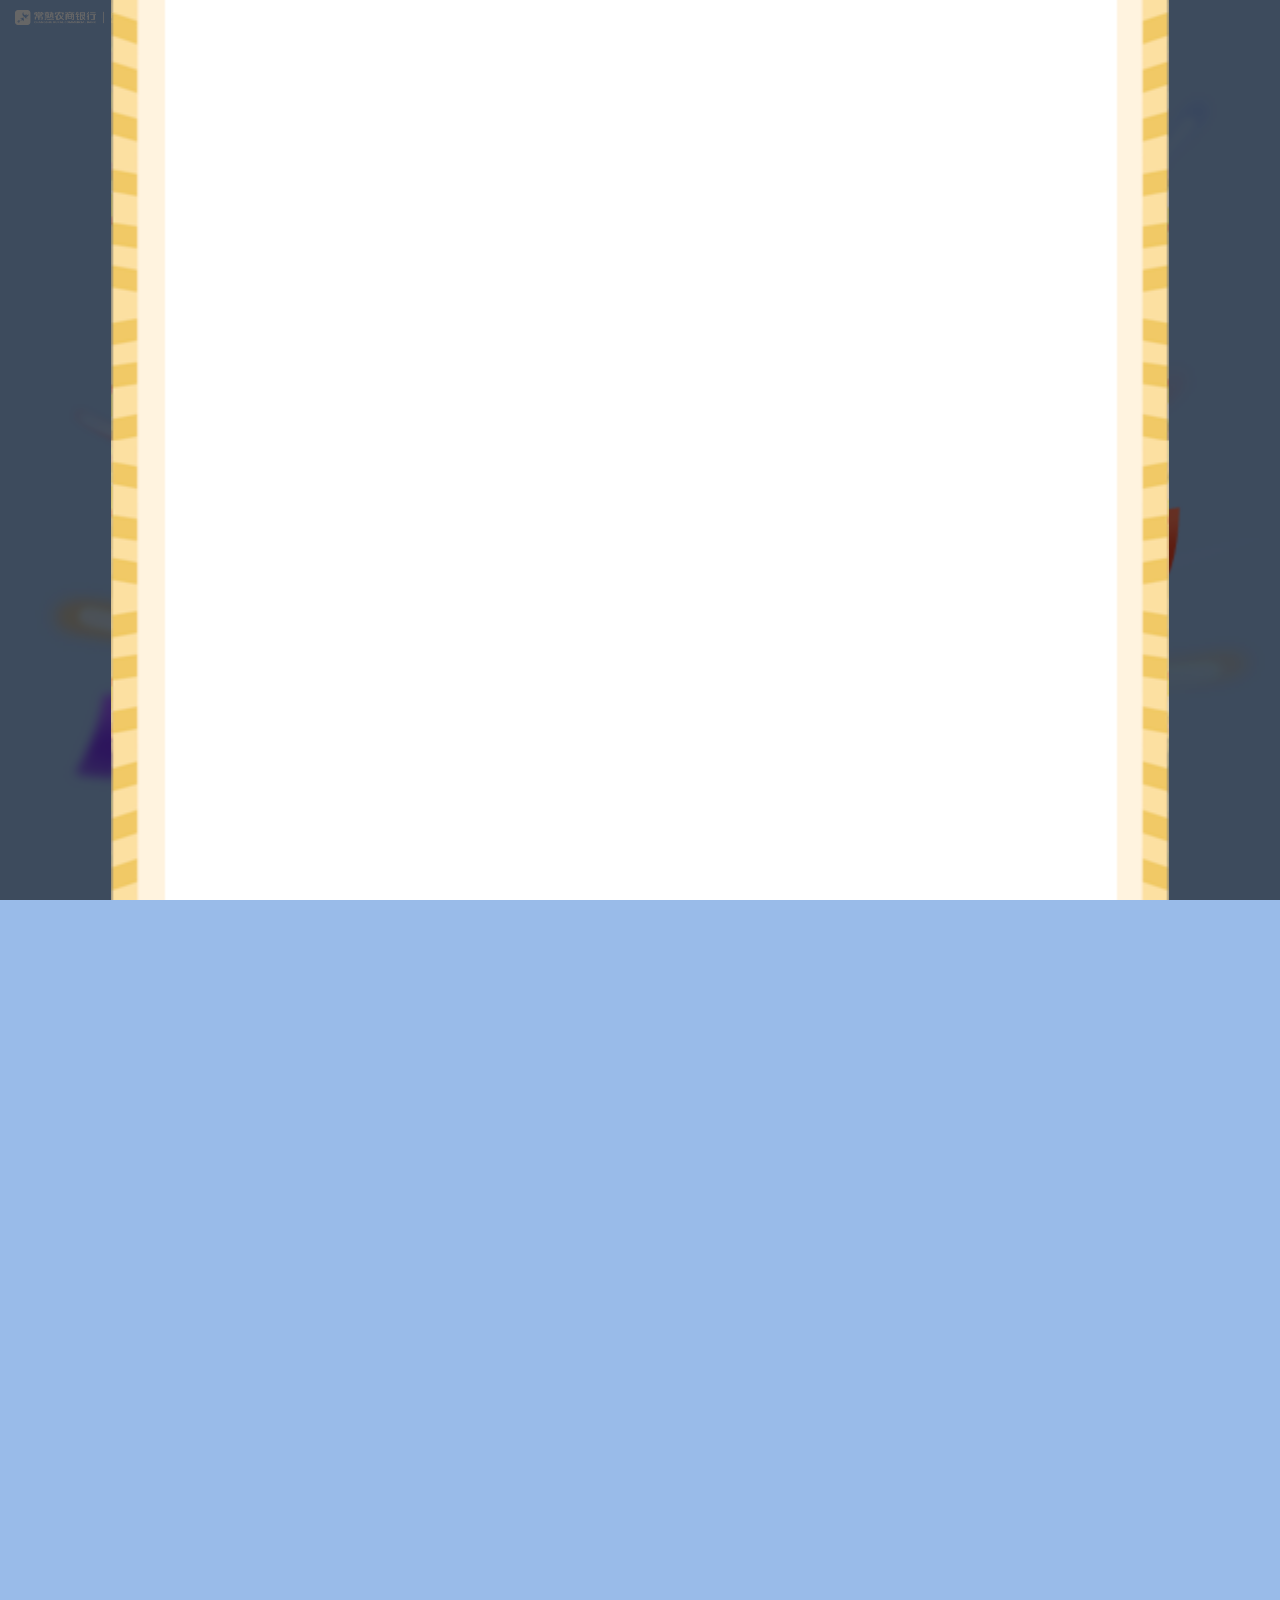
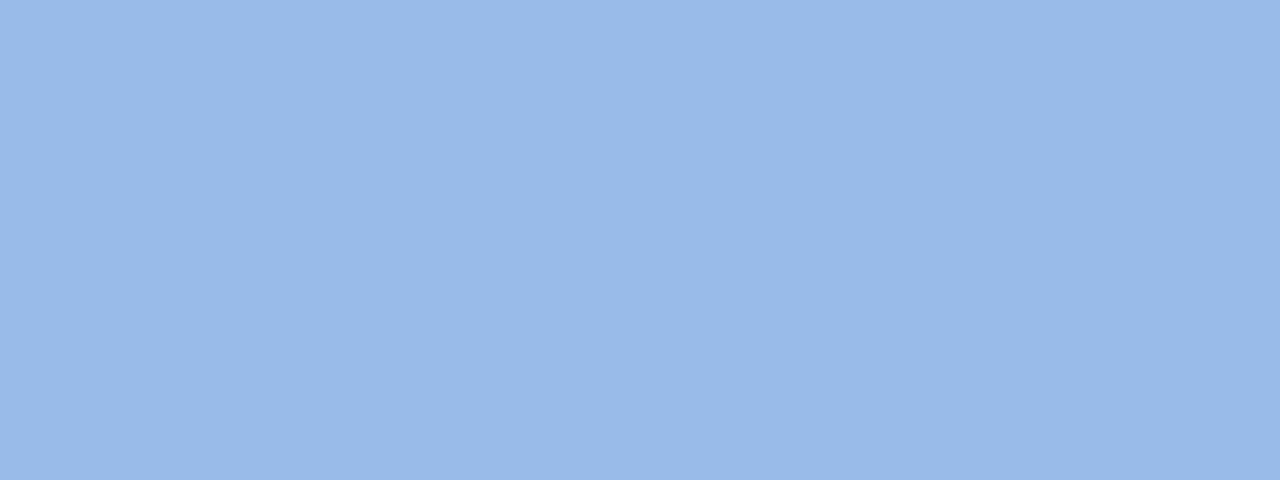
<file: activity.html>
<!DOCTYPE html>
<html>

<head>
    <meta charset="utf-8">
    <meta name="viewport" content="width=device-width,initial-scale=1.0">
    <title>活动</title>
    <link href="./src/css/common.css" rel="stylesheet" type="text/css">
    <link href="./src/css/activity.css" rel="stylesheet" type="text/css">
</head>

<body>
    <header>
        <div class="logo">
            <img src="src/img/logo.png" alt="">
        </div>
        <div class="head">
            <div class="label-wrap">
                <a></a>
            </div>
            <div class="banner">
                <div class="turnplate">
                    <div class="item" id="wheelcanvas"></div>
                    <img class="cover" src="src/img/activity-btn-click2.png" />
                    <a class="btn-label"></a>
                    <a class="pointer"></a>
                </div>
            </div>
        </div>
        <div class="trapezoid-wrap">
            <div class="trapezoid">
                <a>你还有<span>2</span>次抽奖机会哦</a>
            </div>
        </div>
    </header>
    <div class="content">
        <div class="award-info">
            <div class="top">
                <div class="img-wrap">
                    <img src="src/img/activity-img-default.png" alt="">
                </div>
                <div class="product-wrap">
                    <p class="name">获奖信息</p>
                    <p class="product">空气净化器1台</p>
                </div>
                <div class="right">
                    <a>填写收货信息</a>
                </div>
            </div>
            <div class="center">
                <p>收货人姓名：<a>代用名</a></p>
                <p>收货人电话：<a>18261231233</a></p>
                <p>收货人地址：<a>常熟市XX镇XX街区</a></p>
            </div>
        </div>
        <p class="title">领奖说明</p>
        <div class="explain">
            <p>中奖用户填写收货信息后，工作人员将在10个工作日内将礼品寄出，如有疑问请咨询<a>0512-962029</a></p>
        </div>
        <p class="title">更多抽奖机会</p>
        <ul class="more">
            <li>
                <div class="left">
                    <p>参与房产评估</p>
                    <a>即可获得一次抽奖机会</a>
                </div>
                <div class="right">
                    <a>去评估</a>
                </div>
            </li>
            <li>
                <div class="left">
                    <p>转发活动链接</p>
                    <a>可增加一次抽奖机会</a>
                </div>
                <div class="right">
                    <a>去转发</a>
                </div>
            </li>
            <li>
                <div class="left">
                    <p>申请贷款</p>
                    <a>可增加一次抽奖机会</a>
                </div>
                <div class="right">
                    <a>去申请</a>
                </div>
            </li>
        </ul>
    </div>
    <footer>
        <ul>
            <li>首页</li>
            <li>转盘抽奖</li>
            <li>房产评估</li>
            <li>优质产品</li>
        </ul>
    </footer>

    <script src="./src/js/jquery-1.10.2.js"></script>
    <script src="./src/js/awardRotate.js"></script>
    <script src="./src/js/common.js"></script>
    <script src="./src/js/activity.js"></script>
</body>

</html>
</file>
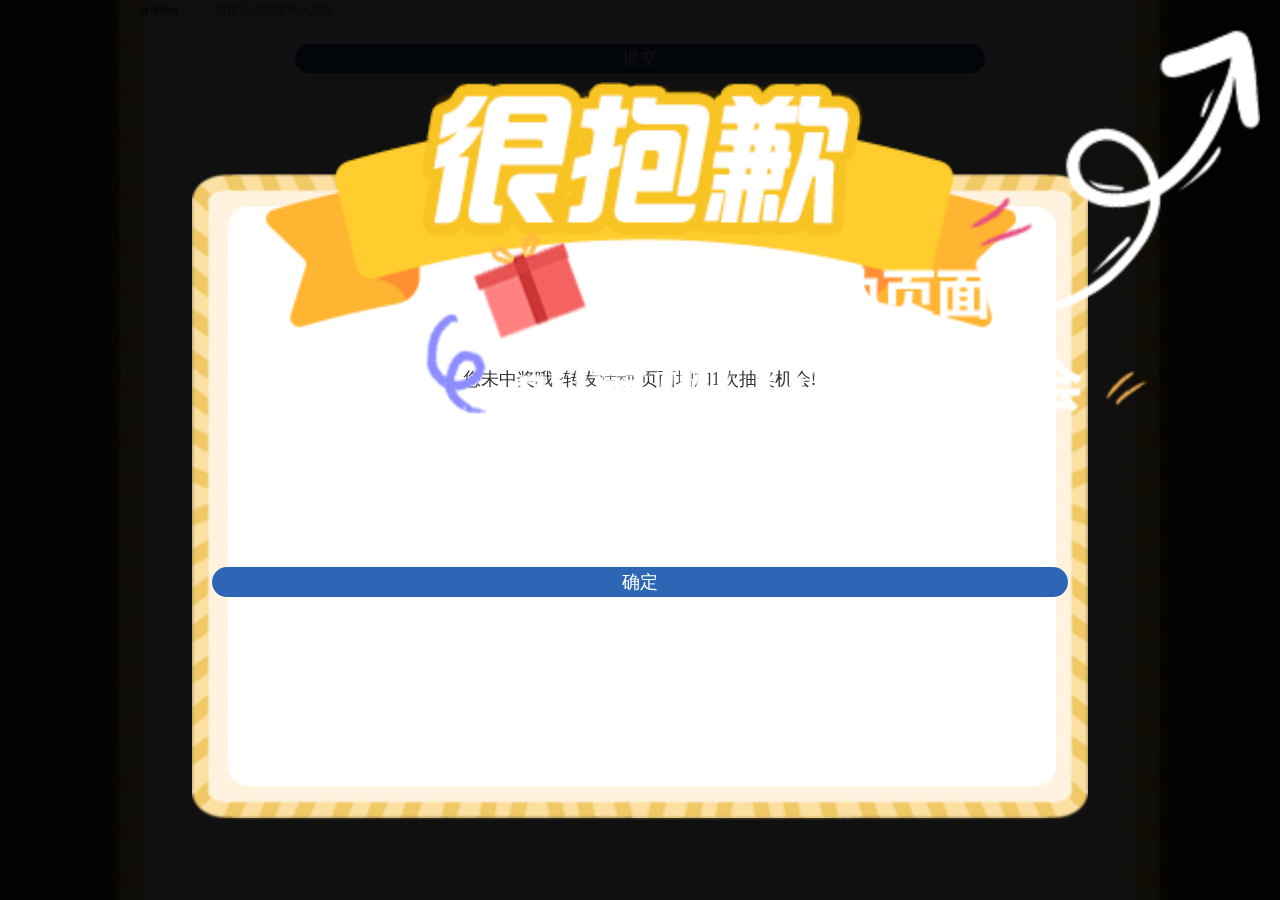
<file: common.html>
<!DOCTYPE html>
<html>

<head>
    <meta charset="utf-8">
    <meta name="viewport" content="width=device-width,initial-scale=1.0">
    <title>活动</title>
    <link href="./src/css/common.css" rel="stylesheet" type="text/css">
</head>

<body>

    <!--  *注 这是参考 这是参考 这是参考 这是参考 这是参考 这是参考 这是参考 这是参考 这是参考 这是参考 这是参考 这是参考 这是参考 这是参考 -->
    <!--  *注 这是参考 这是参考 这是参考 这是参考 这是参考 这是参考 这是参考 这是参考 这是参考 这是参考 这是参考 这是参考 这是参考 这是参考 -->
    <!--  *注 这是参考 这是参考 这是参考 这是参考 这是参考 这是参考 这是参考 这是参考 这是参考 这是参考 这是参考 这是参考 这是参考 这是参考 -->
    <!--  *注 这是参考 这是参考 这是参考 这是参考 这是参考 这是参考 这是参考 这是参考 这是参考 这是参考 这是参考 这是参考 这是参考 这是参考 -->
    <!--  *注 这是参考 这是参考 这是参考 这是参考 这是参考 这是参考 这是参考 这是参考 这是参考 这是参考 这是参考 这是参考 这是参考 这是参考 -->
    <!--  *注 这是参考 这是参考 这是参考 这是参考 这是参考 这是参考 这是参考 这是参考 这是参考 这是参考 这是参考 这是参考 这是参考 这是参考 -->
    <!--  *注 这是参考 这是参考 这是参考 这是参考 这是参考 这是参考 这是参考 这是参考 这是参考 这是参考 这是参考 这是参考 这是参考 这是参考 -->
    <!--  *注 这是参考 这是参考 这是参考 这是参考 这是参考 这是参考 这是参考 这是参考 这是参考 这是参考 这是参考 这是参考 这是参考 这是参考 -->
    <!--  *注 这是参考 这是参考 这是参考 这是参考 这是参考 这是参考 这是参考 这是参考 这是参考 这是参考 这是参考 这是参考 这是参考 这是参考 -->
    <!--  *注 这是参考 这是参考 这是参考 这是参考 这是参考 这是参考 这是参考 这是参考 这是参考 这是参考 这是参考 这是参考 这是参考 这是参考 -->
    <!--  *注 这是参考 这是参考 这是参考 这是参考 这是参考 这是参考 这是参考 这是参考 这是参考 这是参考 这是参考 这是参考 这是参考 这是参考 -->
    <!--  *注 这是参考 这是参考 这是参考 这是参考 这是参考 这是参考 这是参考 这是参考 这是参考 这是参考 这是参考 这是参考 这是参考 这是参考 -->
    <!--  *注 这是参考 这是参考 这是参考 这是参考 这是参考 这是参考 这是参考 这是参考 这是参考 这是参考 这是参考 这是参考 这是参考 这是参考 -->
    <!--  *注 这是参考 这是参考 这是参考 这是参考 这是参考 这是参考 这是参考 这是参考 这是参考 这是参考 这是参考 这是参考 这是参考 这是参考 -->
    <!--  *注 这是参考 这是参考 这是参考 这是参考 这是参考 这是参考 这是参考 这是参考 这是参考 这是参考 这是参考 这是参考 这是参考 这是参考 -->
    <!--  *注 这是参考 这是参考 这是参考 这是参考 这是参考 这是参考 这是参考 这是参考 这是参考 这是参考 这是参考 这是参考 这是参考 这是参考 -->
    <!--  *注 这是参考 这是参考 这是参考 这是参考 这是参考 这是参考 这是参考 这是参考 这是参考 这是参考 这是参考 这是参考 这是参考 这是参考 -->
    <!--  *注 这是参考 这是参考 这是参考 这是参考 这是参考 这是参考 这是参考 这是参考 这是参考 这是参考 这是参考 这是参考 这是参考 这是参考 -->
    <!--  *注 这是参考 这是参考 这是参考 这是参考 这是参考 这是参考 这是参考 这是参考 这是参考 这是参考 这是参考 这是参考 这是参考 这是参考 -->
    <!--  *注 这是参考 这是参考 这是参考 这是参考 这是参考 这是参考 这是参考 这是参考 这是参考 这是参考 这是参考 这是参考 这是参考 这是参考 -->
    <!--  *注 这是参考 这是参考 这是参考 这是参考 这是参考 这是参考 这是参考 这是参考 这是参考 这是参考 这是参考 这是参考 这是参考 这是参考 -->
    <!--  *注 这是参考 这是参考 这是参考 这是参考 这是参考 这是参考 这是参考 这是参考 这是参考 这是参考 这是参考 这是参考 这是参考 这是参考 -->
    <!--  *注 这是参考 这是参考 这是参考 这是参考 这是参考 这是参考 这是参考 这是参考 这是参考 这是参考 这是参考 这是参考 这是参考 这是参考 -->
    <!--  *注 这是参考 这是参考 这是参考 这是参考 这是参考 这是参考 这是参考 这是参考 这是参考 这是参考 这是参考 这是参考 这是参考 这是参考 -->
    <!--  *注 这是参考 这是参考 这是参考 这是参考 这是参考 这是参考 这是参考 这是参考 这是参考 这是参考 这是参考 这是参考 这是参考 这是参考 -->
    <!--  *注 这是参考 这是参考 这是参考 这是参考 这是参考 这是参考 这是参考 这是参考 这是参考 这是参考 这是参考 这是参考 这是参考 这是参考 -->
    <!--  *注 这是参考 这是参考 这是参考 这是参考 这是参考 这是参考 这是参考 这是参考 这是参考 这是参考 这是参考 这是参考 这是参考 这是参考 -->
    <!--  *注 这是参考 这是参考 这是参考 这是参考 这是参考 这是参考 这是参考 这是参考 这是参考 这是参考 这是参考 这是参考 这是参考 这是参考 -->
    <!--  *注 这是参考 这是参考 这是参考 这是参考 这是参考 这是参考 这是参考 这是参考 这是参考 这是参考 这是参考 这是参考 这是参考 这是参考 -->
    <!--  *注 这是参考 这是参考 这是参考 这是参考 这是参考 这是参考 这是参考 这是参考 这是参考 这是参考 这是参考 这是参考 这是参考 这是参考 -->
    <!--  *注 这是参考 这是参考 这是参考 这是参考 这是参考 这是参考 这是参考 这是参考 这是参考 这是参考 这是参考 这是参考 这是参考 这是参考 -->
    <!--  *注 这是参考 这是参考 这是参考 这是参考 这是参考 这是参考 这是参考 这是参考 这是参考 这是参考 这是参考 这是参考 这是参考 这是参考 -->
    <!--  *注 这是参考 这是参考 这是参考 这是参考 这是参考 这是参考 这是参考 这是参考 这是参考 这是参考 这是参考 这是参考 这是参考 这是参考 -->
    <!--  *注 这是参考 这是参考 这是参考 这是参考 这是参考 这是参考 这是参考 这是参考 这是参考 这是参考 这是参考 这是参考 这是参考 这是参考 -->
    <!--  *注 这是参考 这是参考 这是参考 这是参考 这是参考 这是参考 这是参考 这是参考 这是参考 这是参考 这是参考 这是参考 这是参考 这是参考 -->
    <!--  *注 这是参考 这是参考 这是参考 这是参考 这是参考 这是参考 这是参考 这是参考 这是参考 这是参考 这是参考 这是参考 这是参考 这是参考 -->
    <!--  *注 这是参考 这是参考 这是参考 这是参考 这是参考 这是参考 这是参考 这是参考 这是参考 这是参考 这是参考 这是参考 这是参考 这是参考 -->
    <!--  *注 这是参考 这是参考 这是参考 这是参考 这是参考 这是参考 这是参考 这是参考 这是参考 这是参考 这是参考 这是参考 这是参考 这是参考 -->
    <!--  *注 这是参考 这是参考 这是参考 这是参考 这是参考 这是参考 这是参考 这是参考 这是参考 这是参考 这是参考 这是参考 这是参考 这是参考 -->
    <!--  *注 这是参考 这是参考 这是参考 这是参考 这是参考 这是参考 这是参考 这是参考 这是参考 这是参考 这是参考 这是参考 这是参考 这是参考 -->

    <!--  *注 common.js 已经封装好了弹框 -->

    <!-- 弹框效果 -->

    <!-- 规则 -->
    <div class="popup roules">
        <div class="mask"></div>
        <div class="content-wrap">
            <div class="bg">
                <div class="info">
                    <p>1、凡参与房产评估即可获得一次抽奖机会，一位用户可多次评估，但每人只能通过房产评估获得一次抽奖活动。</p>
                    <p>2、转发活动链接可增加一次抽奖机会。</p>
                    <p>3、申请贷款可以增加一次抽奖机会。</p>
                    <p>4、中奖用户填写正确的收货信息后，工作人员将在10个工作日内将礼品寄出，如有疑问请咨询<span>0512-962029</span>。</p>
                </div>
            </div>
            <div class="btn-wrap">
                <a class="btn-close"></a>
            </div>
        </div>
    </div>
    <!-- 中奖-大框 -->
    <div class="popup gift">
        <div class="mask"></div>
        <div class="content-wrap">
            <div class="bg">
                <div class="info-gift">
                    <p class="c-title">中奖啦</p>
                    <p class="c-name">获得<a>空气净化器1台</a></p>
                    <a class="split">请准确填写以下收件信息</a>
                    <ul>
                        <li>
                            <a class="left">收件人</a>
                            <input type="text" placeholder="请输入收件人姓名" />
                        </li>
                        <li>
                            <a class="left">联系方式</a>
                            <input type="text" placeholder="请输入收件人手机号" />
                        </li>
                        <li>
                            <a class="left">收件地址</a>
                            <input type="text" placeholder="请输入详细收件人地址" />
                        </li>
                    </ul>
                    <div class="btn-wrap">
                        <a class="btn-commit">提交</a>
                    </div>
                </div>
            </div>
            <div class="btn-wrap">
                <a class="btn-close"></a>
            </div>
        </div>
    </div>

    <!-- 中奖小框 -->
    <div class="confirm congratulate">
        <div class="mask"></div>
        <div class="content-wrap">
            <p class="msg">获得一次抽奖机会</p>
            <div class="btn-wrap">
                <a class="btn-confirm">确定</a>
            </div>
        </div>
    </div>

    <!-- 未中奖提示 -->
    <div class="confirm sorry">
        <div class="mask"></div>
        <div class="content-wrap">
            <p class="msg">您未中奖哦~</p>
            <div class="btn-wrap">
                <a class="btn-confirm">确定</a>
            </div>
        </div>
    </div>

    <!-- 转发 -->
    <div class="confirm share">
        <div class="mask"></div>
        <div class="content-wrap">
            <p class="msg">
                您未中奖哦~转发活动 页面增加1次抽奖机会!
            </p>
            <div class="btn-wrap">
                <a class="btn-confirm">确定</a>
            </div>
        </div>
        <div class="share-bg"></div>
    </div>
</body>

</html>
</file>
<file: src/css/common.css>
html,
body {
    width: 100%;
    height: 100%;
    overflow: hidden;
    color: #333;
    font-size: 10px;
    font-family: "Microsoft YaHei"
}

body,
ul,
ol,
li,
p,
h1,
h2,
h3,
h4,
h5,
h6,
form,
fieldset,
table,
td,
img,
div {
    margin: 0;
    padding: 0;
    border: 0;
}


/* body {
    color: #333;
    font-size: 12px;
    font-family: "Microsoft YaHei"
} */

ul,
ol {
    list-style-type: none;
}

select,
pa input,
img,
select {
    vertical-align: middle;
}

input {
    font-size: 1.2rem;
}

a {
    text-decoration: none;
    color: #000;
}

a:hover {
    color: #c00;
    text-decoration: none;
}

.clear {
    clear: both;
}


/* iphone 6+ */

@media screen and (max-width: 414px) and (min-width: 376px) {
    html,
    body {
        font-size: 10px !important;
    }
}


/* iphoneX 6 */

@media screen and (max-width: 375px) and (min-width: 361px) {
    html,
    body {
        font-size: 10px !important;
    }
}


/* S5 */

@media screen and (max-width: 360px) and (min-width: 321px) {
    html,
    body {
        font-size: 9px !important;
    }
}


/* iphone 5 */

@media screen and (max-width: 320px) {
    html,
    body {
        font-size: 8px !important;
    }
}


/**** iphoneX 兼容性样式 -start-****/

@media only screen and (device-width: 375px) and (device-height: 812px) and (-webkit-device-pixel-ratio: 3) {
    body {
        padding-bottom: constant(safe-area-inset-bottom);
        padding-bottom: env(safe-area-inset-bottom);
    }
    .phonex-pb {
        padding-bottom: constant(safe-area-inset-bottom);
    }
    .iphonex-pt {
        padding-top: constant(safe-area-inset-top);
        padding-top: env(safe-area-inset-top);
    }
    .iphonex-pb {
        padding-bottom: constant(safe-area-inset-bottom);
        padding-bottom: env(safe-area-inset-bottom);
    }
    .iphonex-mt {
        margin-top: constant(safe-area-inset-top);
        margin-top: env(safe-area-inset-top);
    }
    .iphonex-mb {
        margin-bottom: constant(safe-area-inset-bottom);
        margin-bottom: env(safe-area-inset-bottom);
    }
    .iphonex-pl {
        padding-left: constant(safe-area-inset-left);
        padding-left: env(safe-area-inset-left);
    }
    .iphonex-pr {
        padding-right: constant(safe-area-inset-right);
        padding-right: env(safe-area-inset-right);
    }
    .iphonex-ml {
        margin-left: constant(safe-area-inset-left);
        margin-left: env(safe-area-inset-left);
    }
    .iphonex-mr {
        margin-right: constant(safe-area-inset-right);
        margin-right: env(safe-area-inset-right);
    }
    .iphonex-bd-top-bg {
        border-top: 88px solid transparent;
    }
    .iphonex-bd-top {
        border-top: 44px solid transparent;
    }
    .iphonex-bd-bottom {
        border-bottom: 34px solid transparent;
    }
}


/* 弹框css */


/* 规则 */

.popup {
    height: 100%;
    width: 100%;
    overflow: hidden;
    position: fixed;
    top: 0;
    left: 0;
}

.popup .mask {
    height: 100%;
    width: 100%;
    background-color: #000;
    opacity: 0.6;
    position: absolute;
    top: 0;
    left: 0;
}

.popup .content-wrap {
    width: 100%;
    overflow: hidden;
    position: absolute;
    top: 50%;
    left: 0;
    transform: translateY(-50%);
}

.popup .content-wrap .bg {
    width: 82.81%;
    height: 0;
    padding-bottom: 104.69%;
    background: url(../img/activity-bg-roules.png) no-repeat;
    background-size: contain;
    background-position: center;
    margin: 0 auto;
    overflow: hidden;
}

.popup .content-wrap .bg .info {
    margin: 10rem 3rem 0;
}

.popup .content-wrap .bg .info p {
    line-height: 2.8rem;
    font-size: 1.4rem;
}

.popup .content-wrap .bg .info p span {
    color: #2e80cd;
}

.popup .btn-wrap {
    width: 100%;
    overflow: hidden;
}

.popup .btn-wrap .btn-close {
    display: block;
    width: 4.5rem;
    height: 4.5rem;
    margin: 1.8rem auto 0;
    background: url(../img/activity-btn-close.png) no-repeat;
    background-size: contain;
    background-position: center;
}

.roules {
    /* display: none; */
}


/* 中奖-大框 */

.popup.gift .content-wrap .bg {
    width: 82.81%;
    height: 0;
    padding-bottom: 104.69%;
    background: url(../img/activity-bg-congratulations.png) no-repeat;
    background-size: contain;
    background-position: center;
    margin: 0 auto;
    overflow: hidden;
}

.popup.gift .content-wrap .bg .info-gift {
    margin: 8rem 3rem 0;
}

.popup .content-wrap .bg .c-title {
    font-size: 1.8rem;
    text-align: center;
}

.popup .content-wrap .bg .c-name {
    font-size: 1.8rem;
    text-align: center;
}

.popup .content-wrap .bg .c-name a {
    color: #2e80cd;
    font-size: 1.8rem;
}

.popup .content-wrap .bg .split {
    color: #999999;
    text-align: center;
    display: block;
    width: 100%;
    margin-top: 1.3rem;
}

.popup .content-wrap .bg .split::before {
    content: '';
    display: block;
    border-bottom: 0.1rem solid;
    width: calc(50% - 8rem);
    float: left;
    transform: translateY(0.9rem);
    color: #e3e3e3;
}

.popup .content-wrap .bg .split::after {
    content: '';
    display: block;
    border-bottom: 0.1rem solid;
    width: calc(50% - 8rem);
    float: right;
    transform: translateY(0.9rem);
    color: #e3e3e3;
}

.popup .content-wrap .bg ul {
    width: 100%;
    overflow: hidden;
}

.popup .content-wrap .bg ul li {
    width: 100%;
    height: 2.5rem;
    overflow: hidden;
    margin-top: 1.5rem;
}

.popup .content-wrap .bg ul li a.left {
    display: block;
    width: 6.5rem;
    height: 2.5rem;
    line-height: 2.5rem;
    float: left;
}

.popup .content-wrap .bg ul li input {
    display: block;
    width: calc(100% - 7rem);
    height: 2.5rem;
    line-height: 2.5rem;
    float: left;
    padding: 0;
    margin: 0;
    text-indent: 1rem;
    background-color: #f1f1f1;
    border-radius: 0.3rem;
    border: none;
    outline: none;
}

.popup .content-wrap .bg .btn-wrap {
    width: 100%;
    overflow: hidden;
}

.popup .content-wrap .bg .btn-wrap a.btn-commit {
    display: block;
    width: 69%;
    height: 3rem;
    line-height: 3rem;
    text-align: center;
    border-radius: 1.7rem;
    background-color: #2c66b4;
    font-size: 1.8rem;
    margin: 2rem auto 0;
    color: #ffffff;
}

.gift {
    /* display: none; */
}


/* 中奖-小框 */

.confirm {
    height: 100%;
    width: 100%;
    overflow: hidden;
    position: fixed;
    top: 0;
    left: 0;
}

.confirm .mask {
    height: 100%;
    width: 100%;
    background-color: #000;
    opacity: 0.6;
    position: absolute;
    top: 0;
    left: 0;
}

.confirm .content-wrap {
    width: 70%;
    height: 0;
    padding-bottom: 57.8%;
    overflow: hidden;
    background: url(../img/activity-bg-congratulate.png) no-repeat;
    background-size: contain;
    background-position: center;
    position: absolute;
    top: 50%;
    left: 50%;
    transform: translate(-50%, -50%);
}

.confirm .content-wrap .msg {
    font-size: 1.8rem;
    text-align: center;
    padding-top: 32%;
    height: 4.8rem;
    margin: 0 3rem;
    /* ... */
    overflow: hidden;
    text-overflow: ellipsis;
    display: -webkit-box;
    -webkit-line-clamp: 2;
    -webkit-box-orient: vertical;
}

.confirm .content-wrap .btn-wrap {
    width: 100%;
    height: 0;
    padding-bottom: calc(50.8% - 4.8rem);
    overflow: hidden;
}

.confirm .content-wrap .btn-wrap a.btn-confirm {
    display: block;
    width: calc(100% - 4rem);
    height: 3rem;
    line-height: 3rem;
    border-radius: 1.5rem;
    text-align: center;
    background-color: #2c66b4;
    color: #ffffff;
    font-size: 1.8rem;
    margin: calc(21.4% - 3.9rem) auto 0;
}

.congratulate {
    /* display: none; */
}


/* 未中奖 */

.confirm.sorry .content-wrap {
    width: 70%;
    height: 0;
    padding-bottom: 57.8%;
    overflow: hidden;
    background: url(../img/activity-bg-sorry.png) no-repeat;
    background-size: contain;
    background-position: center;
    position: absolute;
    top: 50%;
    left: 50%;
    transform: translate(-50%, -50%);
}

.sorry {
    /* display: none; */
}


/* 转发 */

.confirm.share .content-wrap {
    width: 70%;
    height: 0;
    padding-bottom: 57.8%;
    overflow: hidden;
    background: url(../img/activity-bg-sorry.png) no-repeat;
    background-size: contain;
    background-position: center;
    position: absolute;
    top: 50%;
    left: 50%;
    transform: translate(-50%, -50%);
}

.confirm.share .share-bg {
    width: 65.15%;
    height: 0;
    padding-bottom: 30.15%;
    overflow: hidden;
    background: url(../img/activity-bg-share.png) no-repeat;
    background-size: contain;
    background-position: center;
    position: absolute;
    right: 2rem;
    top: 2.9rem;
}
</file>
<file: src/css/activity.css>
body {
    background-color: #99bbe9;
    overflow-y: auto;
    -webkit-overflow-scrolling: touch;
}

p {
    font-size: 1.4rem;
}

a {
    font-size: 1.2rem;
}


/* 页头 */

header {
    width: 100%;
    overflow: hidden;
}

header .logo {
    width: 100%;
    height: 2.5rem;
}

header .logo img {
    height: 1.5rem;
    margin: 1rem 1.5rem 0;
}

header .head {
    width: 100%;
    height: 0;
    padding-bottom: 110.47%;
    background: url(../img/activity-bg-head.png) no-repeat;
    background-size: 100%;
    background-position: center;
    overflow: hidden;
}

header .head .label-wrap {
    width: 100%;
    height: 0;
    /* padding-bottom: 11.09%; */
    padding-bottom: 12.5%;
    padding-top: 9.375%;
}

header .head .label-wrap a {
    display: block;
    /* width: 47.03%; */
    width: 52.34%;
    height: 0;
    /* padding-bottom: 11.09%; */
    padding-bottom: 12.5%;
    background: url(../img/activity-label-choujiang2.png) no-repeat;
    background-size: 100%;
    background-position: center;
    margin: 0 auto;
    animation: labelToBig 0.5s linear infinite alternate;
    -webkit-animation: labelToBig 0.5s linear infinite alternate;
}

header .head .banner {
    display: block;
    width: 76.56%;
    margin-left: auto;
    margin-right: auto;
    /* padding-top: 29.68%; */
    /* padding-top: 9.215%; */
    padding-top: 7.8%;
}

header .head .banner .turnplate {
    display: block;
    width: 100%;
    position: relative;
    padding-bottom: 100%;
    height: 0;
}

header .head .banner .turnplate .item {
    width: 100%;
    height: 0;
    background: url(../img/activity-bg-pan.png) no-repeat;
    background-size: 100%;
    background-position: center;
    padding-bottom: 100%;
}
 
header .head .banner .turnplate img.cover {
    position: absolute;
    width: 32.79%;
    height: 42.21%;
    left: 33.6%;
    top: 25%;
}
header .head .banner .turnplate a.btn-label {
    display: block;
    width: 12.7%;
    height: 13.5%;
    position: absolute;
    left: 43.65%;
    top: 44%;
    background: url(../img/activity-label-click.png) no-repeat;
    background-size: 100%;
    background-position: center;
    animation: btnToBig 0.5s linear infinite alternate;
    -webkit-animation: btnToBig 0.5s linear infinite alternate;
} 

header .head .banner .turnplate a.pointer {
    position: absolute;
    width: 32.79%;
    height: 42.21%;
    left: 33.6%;
    top: 25%;
}

header .trapezoid-wrap {
    width: 100%;
    overflow: hidden;
}

header .trapezoid-wrap .trapezoid {
    width: 81.25%;
    overflow: hidden;
    margin: 0 auto;
}

header .trapezoid-wrap .trapezoid a {
    width: 100%;
    height: 0;
    padding-bottom: 13.46%;
    display: block;
    background: url(../img/activity-bg-juxing.png) no-repeat;
    background-size: 100%;
    background-position: center;
    font-size: 1.4rem;
    color: #ffffff;
    text-align: center;
    line-height: 4rem;
}

header .trapezoid-wrap .trapezoid a span {
    color: #f7d781;
    padding: 0 0.5rem;
}


/* 内容 */

.content {}

.content .award-info {
    background-color: #ffffff;
    width: calc(100% - 2.4rem);
    /* height: 14.2rem; */
    margin: 1.5rem auto;
    overflow: hidden;
    border-radius: 0.5rem;
}

.content .award-info .top {
    height: 5.6rem;
    margin: 1.5rem 1rem 0;
    overflow: hidden;
    border-bottom: 1px dashed #666666;
}

.content .award-info .top .img-wrap {
    width: 4.4rem;
    height: 4.4rem;
    float: left;
}

.content .award-info .top .img-wrap img {
    width: 4.4rem;
    height: 4.4rem;
}

.content .award-info .top .product-wrap {
    width: calc(100% - 15rem);
    height: 4.4rem;
    float: left;
    margin-left: 1rem;
}

.content .award-info .top .product-wrap .name {
    height: 2.2rem;
    line-height: 2.2rem;
}

.content .award-info .top .product-wrap .product {
    height: 2.2rem;
    line-height: 2.2rem;
    color: #0855ac;
}

.content .award-info .top .right {
    width: 9.5rem;
    height: 3.5rem;
    float: left;
}

.content .award-info .top .right a {
    display: block;
    width: 9.5rem;
    height: 2.5rem;
    line-height: 2.5rem;
    background-color: #2c66b4;
    color: #ffffff;
    text-align: center;
    border-radius: 2.5rem;
    margin-top: 0.5rem;
}

.content .award-info .center {
    margin: 1rem 1rem;
    overflow: hidden;
}

.content .award-info .center p {
    height: 1.7rem;
    line-height: 1.7rem;
    color: #999999;
}

.content .award-info .center p a {
    color: #333333;
}

.content p.title {
    width: calc(100% - 2.4rem);
    /* height: 1.25rem; */
    height: 1.5rem;
    line-height: 1.5rem;
    background: url(../img/activity-bg-title.png) no-repeat;
    background-size: 100%;
    background-position: center;
    text-align: center;
    color: #ffffff;
    font-weight: bold;
    margin: 0 auto;
    overflow: hidden;
}

.content .explain {
    background-color: #ffffff;
    width: calc(100% - 2.4rem);
    /* height: 14.2rem; */
    margin: 1rem auto 1.5rem;
    overflow: hidden;
    border-radius: 0.5rem;
    /* margin: 0 auto; */
}

.content .explain p {
    line-height: 2rem;
    color: #666666;
    margin: 1rem 2.2rem;
}

.content .explain p a {
    color: #2e80cd;
    margin-left: 0.5rem;
}

.content ul.more {
    background-color: #ffffff;
    width: calc(100% - 2.4rem);
    margin: 1rem auto 1.5rem;
    overflow: hidden;
    border-radius: 0.5rem;
    /* margin: 0 auto; */
}

.content ul.more li {
    /* width: 100%; */
    height: 4.5rem;
    margin: 1rem 1.5rem 0;
    border-bottom: 1px solid #f1f1f1;
}

.content ul.more li .left {
    width: calc(100% - 9rem);
    height: 3.5rem;
    float: left;
}

.content ul.more li .left p {
    height: 2rem;
    line-height: 2rem;
}

.content ul.more li .left a {
    height: 1.5rem;
    line-height: 1.5rem;
    font-size: 0.9rem;
    color: #999999;
}

.content ul.more li .right {
    width: 8.5rem;
    height: 3.5rem;
    float: left;
}

.content ul.more li .right a {
    display: block;
    width: 8.5rem;
    height: 2.5rem;
    line-height: 2.5rem;
    background-color: #2c66b4;
    color: #ffffff;
    text-align: center;
    border-radius: 2.5rem;
    margin-top: 0.5rem;
}


/* 页脚 */

footer {
    width: 100%;
    height: 4rem;
    background-color: #2c66b4;
    overflow: hidden;
}

footer ul {
    width: 100%;
    height: 100%;
}

footer ul li {
    width: 25%;
    height: 100%;
    float: left;
    text-align: center;
    height: 4rem;
    line-height: 4rem;
    color: #ffffff;
    font-size: 1.2rem;
    font-weight: bold;
}

footer ul li::after {
    content: '';
    display: block;
    width: 0.1rem;
    height: 3.2rem;
    background: url(../img/index-line.png) no-repeat;
    background-size: 100%;
    background-position: center;
    float: right;
    margin-top: 0.4rem;
}

footer ul li:last-child::after {
    background: none;
}

/* 动画效果 */
/* 顶部文字 */
@keyframes labelToBig{
    from{
        width: 47.1%;
        height: 0;
        padding-bottom: 12.5%;
    }
    to {
        width: 52.34%;
        height: 0;
        padding-bottom: 12.5%;
    }
}

@-webkit-keyframes labelToBig{
    from{
        width: 47.1%;
        height: 0;
        padding-bottom: 12.5%;
    }
    to {
        width: 52.34%;
        height: 0;
        padding-bottom: 12.5%;
    }
}

/* 按钮文字 */
@keyframes btnToBig {
    from {
        width: 11.43%;
        height: 12.15%;
        position: absolute;
        left: 44.28%;
        top: 44%;
    }
    to {
        width: 12.7%;
        height: 13.5%;
        left: 43.65%;
        top: 44%;
    }
}
@-webkit-keyframes btnToBig{
    from {
        width: 11.43%;
        height: 12.15%;
        position: absolute;
        left: 44.28%;
        top: 44%;
    }
    to {
        width: 12.7%;
        height: 13.5%;
        left: 43.65%;
        top: 44%;
    }
}
</file>
